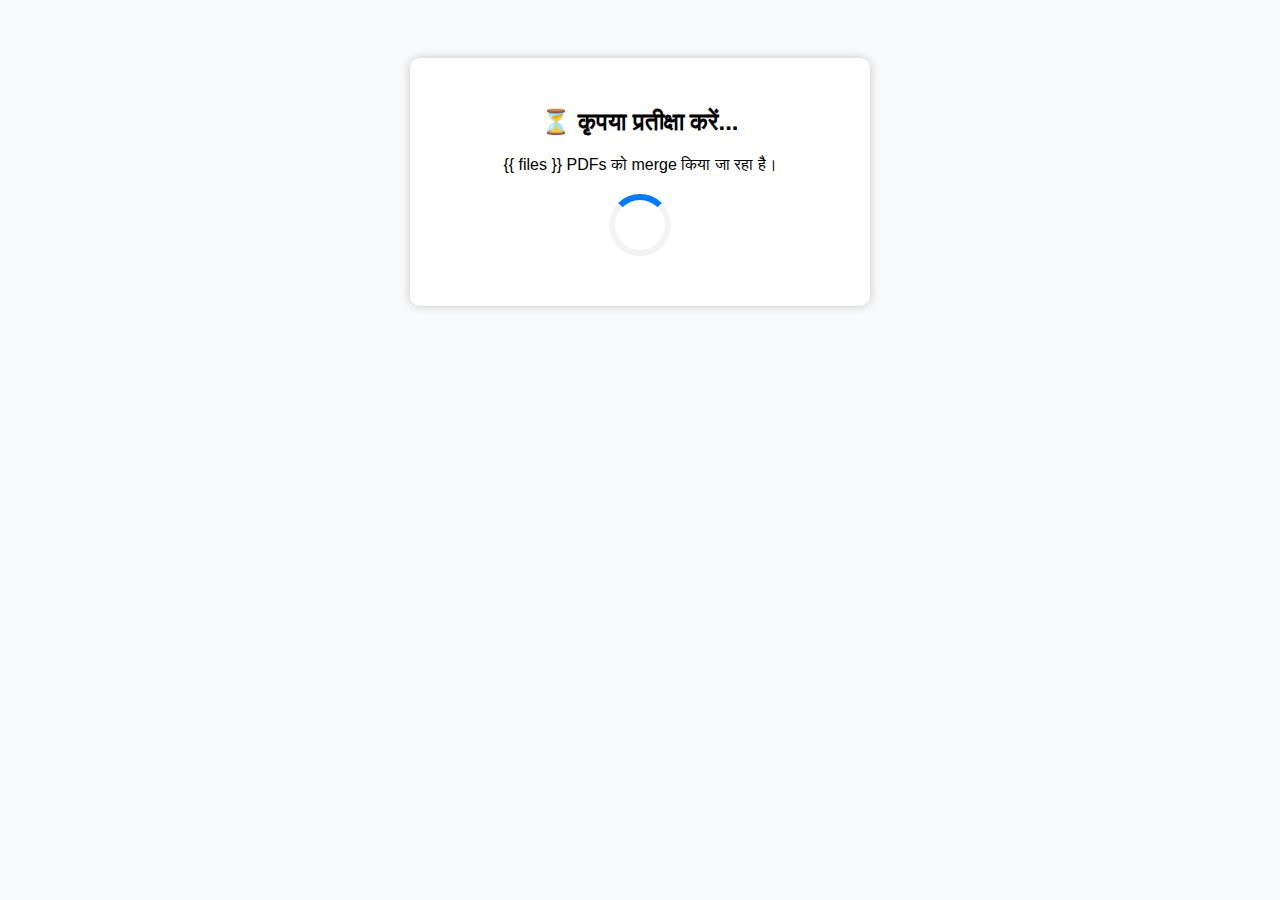
<file: templates/waiting.html>
<!doctype html>
<html lang="hi">
<head>
  <title>Processing PDFs...</title>
  <link rel="stylesheet" href="/static/style.css">
  <meta http-equiv="refresh" content="3;url=/process_merge">
</head>
<body>
  <div class="container">
    <h2>⏳ कृपया प्रतीक्षा करें...</h2>
    <p>{{ files }} PDFs को merge किया जा रहा है।</p>
    <div class="loader"></div>
  </div>
</body>
</html>
</file>
<file: static/style.css>
body {
  font-family: Arial, sans-serif;
  text-align: center;
  background: #f8f9fa;
  padding: 50px;
}

.container {
  background: white;
  padding: 30px;
  border-radius: 10px;
  width: 400px;
  margin: auto;
  box-shadow: 0px 0px 10px rgba(0,0,0,0.2);
}

button {
  background: #007bff;
  color: white;
  padding: 10px 20px;
  border: none;
  border-radius: 6px;
  cursor: pointer;
}

button:hover {
  background: #0056b3;
}

.loader {
  margin: 20px auto;
  border: 6px solid #f3f3f3;
  border-top: 6px solid #007bff;
  border-radius: 50%;
  width: 50px;
  height: 50px;
  animation: spin 1s linear infinite;
}

@keyframes spin {
  0% { transform: rotate(0deg); }
  100% { transform: rotate(360deg); }
}
</file>
